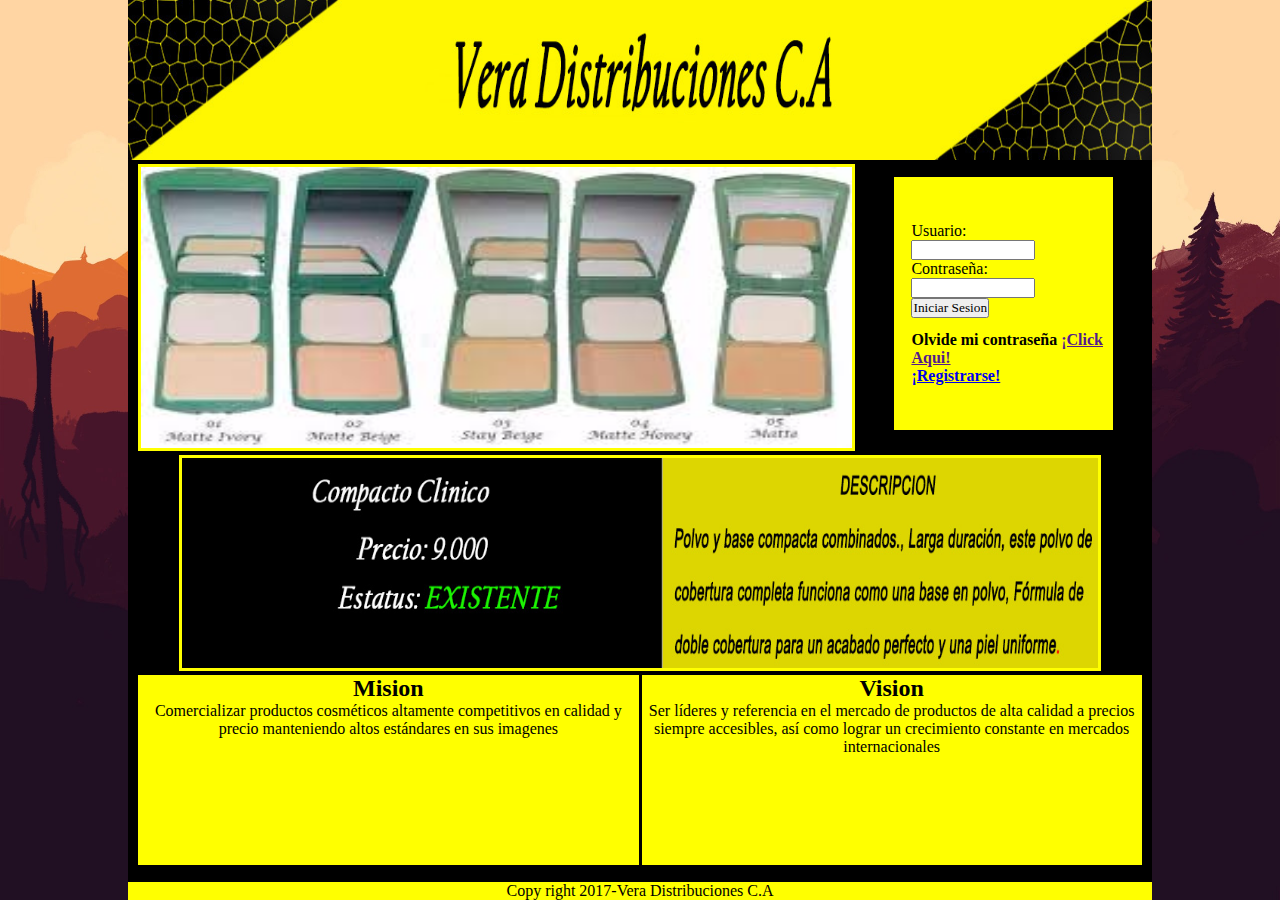
<file: index.html>
<!DOCTYPE html>
<html lang="es-VE">
<head>
    <meta charset="utf-8">
    <title>Vera Distribuciones C.A</title>
    <link rel="stylesheet" type="text/css" href="css/style.css">
    <meta name="viewport" content="width=device-width, initial-scale=1.0">
</head>

<body>
    
    <section class="contenedor">
        
        <section class="organizar">
            
            
            <div id="banner"></div>
            <div id="content">
                
                <div id="carrusel">
                    
                    <div id="slider">
                        <div><a href="#"><img src="img/compacto.jpeg" /></a></div>
                        <div><a href="#"><img src="img/labial.jpg" /></a></div>
                        <div><a href="#"><img src="img/polvo.jpg" /></a></div>
                    </div>
                    
                </div>
                <div id="sesion">
                    

                    <form action="" method="POST">
                        <div class="formulario">
                            <div class="usuario"><label for="usuario">Usuario: </label><input id="usuario" type="text" name="" size="14"></div>
                            <div class="contra"> <label for="contraseña">Contraseña: </label><input id="contraseña" type="password" name="" size="14"></div>
                            <div class="boton"><input type="submit" value="Iniciar Sesion"></div>
                        </div>
                        
                        <div class="link">
                            <h4>Olvide mi contraseña <a href="">¡Click Aqui!</a></h4>
                            <h4><a href="registrarse.html">¡Registrarse!</a></h4>
                        </div>
                    </form>
                </div>
                <div id="carrusel2">
                 
                    <div id="slider2">
                       
                        <div><a href="#"><img src="img/compacto.jpg" /></a></div>
                        <div><a href="#"><img src="img/polvo.jpg" /></a></div>
                        <div><a href="#"><img src="img/labial.jpg" /></a></div>
                        
                    </div>
                    
                       
                </div>
                
                <div id="sesion2">
                    
                    <center> <img src="img/adm.png" alt="Link roto" style="width: 18%; height: 18%; border-radius: 100%;
                    padding: inheritto;"></center>
                    <form action="" method="POST">
                        <div class="formulario">
                            <div class="usuario"><label for="usuario">Usuario: </label><input id="usuario" type="text" name="" size="14"></div>
                            <div class="contra"> <label for="contraseña">Contraseña: </label><input id="contraseña" type="password" name="" size="14"></div>
                            <div class="boton"><input type="submit" value="Iniciar Sesion"></div>
                        </div>
                        
                        <div class="link">
                            <h4>Olvide mi contraseña <a href="">¡Click Aqui!</a></h4>
                            <h4><a href="">¡Registrarse!</a></h4>
                        </div>
                    </form>
                    
                </div> 
                <div id="mv">
                    
                    <div id="mision">
                        
                        <center><h2>Mision</h2></center>
                        <p>Comercializar productos cosméticos altamente competitivos en calidad y precio manteniendo altos estándares en sus imagenes</p>
                        
                    </div>
                    <div id="vision">
                        
                        <center><h2>Vision</h2></center>
                        <p>Ser líderes y referencia en el mercado de productos de alta calidad a precios siempre accesibles, así como lograr un crecimiento constante en mercados internacionales</p>
                        
                    </div>
                    
                </div>
                
            </div>
            <footer class="footer">Copy right 2017-Vera Distribuciones C.A</footer>
            
        </section>
        
    </section>    
    
   
    
</body>
<head>
   
    <script type="text/javascript" src="/js/jquery-3.2.1.js"></script>
    <script type="text/javascript" src="/js/js.js"></script>
    
</head>
</html>
</file>
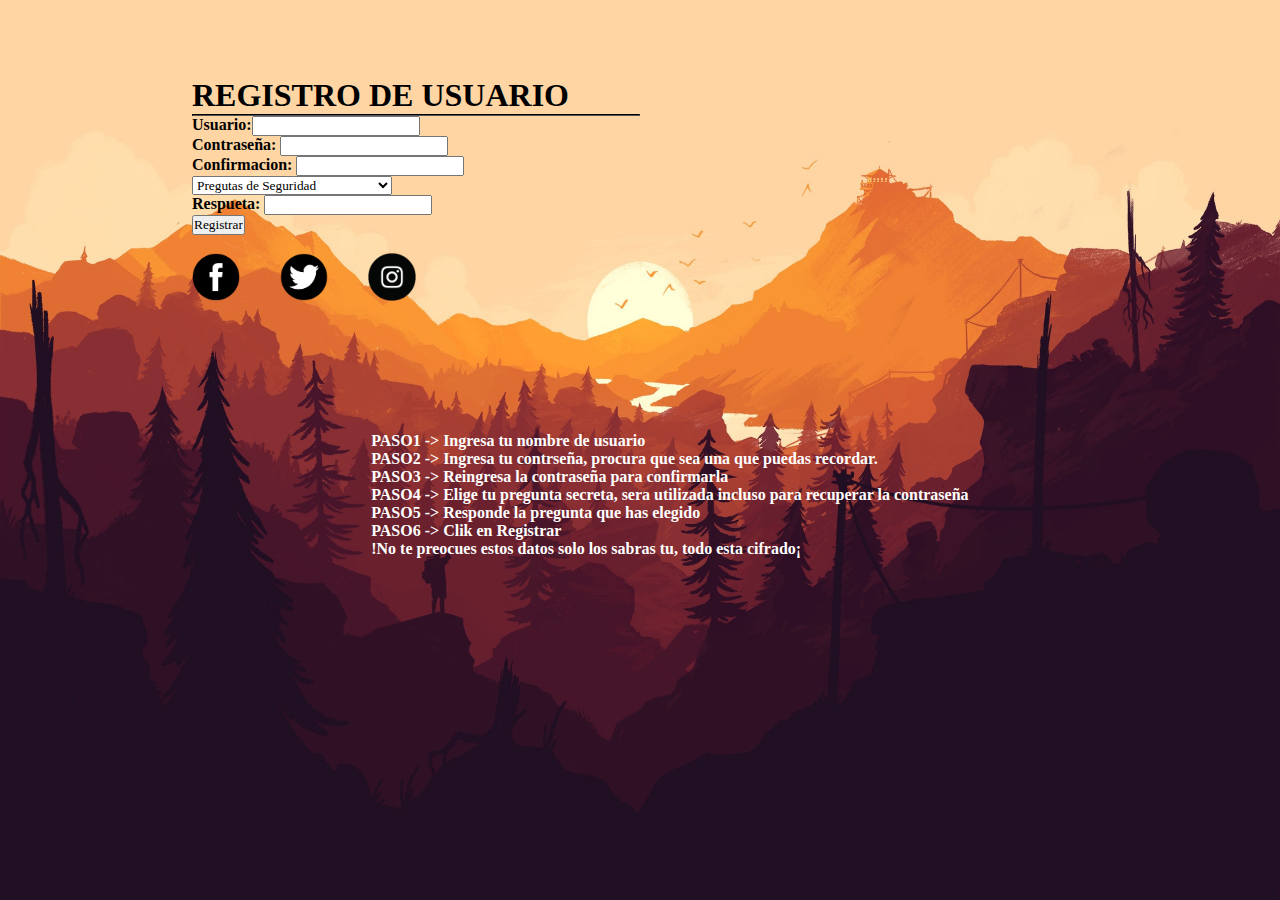
<file: registrarse.html>
<!DOCTYPE html>
<html lang="es-VE">
<head>
    <meta charset="utf-8">
    <meta name="viewport" content="width=device-width, user-scalable=no, initial-scale=1.0, maximum-scale=1.0, minimum-scale=1.0">
    <link rel="stylesheet" href="css/registro.css">
    <title>Registro Distribuciones C.A</title>
</head>
<body>
    
    
<section class="contenedor">
        
    <section class="content">
       <h1><b>REGISTRO DE USUARIO</b></h1>
           <hr style="border-color: black; border-width: 1.5px; width: 50%;">
        <div class="sesion">
           
           
            <form action="" method="POST">
                
                <div id="caja1"><label><b>Usuario:</b></label>
                <input type="text" name="usuario" required></div>
                
                <div id="caja2"><label><b>Contraseña:</b></label>
                <input type="password" name="clave" required></div>
                
                <div id="caja3"><label><b>Confirmacion:</b></label>
                <input type="clave" name="confirmacion" required></div>
                
                <div id="caja4"><select name="preguntas" required>
                 
                  <option value="" selected disabled><b>Pregutas de Seguridad</b></option>
                  <option value="¿Cual es tu mascota preferida?">¿Cual es tu mascota preferida?</option>
                  <option value="¿Cual es el nombre de mi mama?">¿Cual es el nombre de mi mama?</option>
                  <option value="¿Cual es mi color favorito?">¿Cual es mi color favorito?</option>
                  
                </select></div>
                
                <div id="caja5"><label><b>Respueta:</b></label>
                <input type="text" name="respuesta" required></div>
                
                <input type="submit" value="Registrar">
            </form>             
        </div>
    </section>
       
       <div class="redes">
           
            <a href=""><img id="mostrarf"  src="img/facebook.png" alt="No estoy"></a>
            <a href=""><img id="mostrart" src="img/twitter.png" alt="Ando de viaje"></a>
            <a href=""><img id="mostrari" src="img/instagram.png" alt="Estoy de vacaciones"></a>
           
       </div>
       
       <div class="pasos">
          
            <div id="paso">
             
                <b>
                    <ul> 
                       <li>PASO1 -> Ingresa tu nombre de usuario</li>
                       <li>PASO2 -> Ingresa tu contrseña, procura que sea una que puedas recordar.</li>
                       <li>PASO3 -> Reingresa la contraseña para confirmarla</li>
                       <li>PASO4 -> Elige tu pregunta secreta, sera utilizada incluso para recuperar la contraseña</li>
                       <li>PASO5 -> Responde la pregunta que has elegido</li>
                       <li>PASO6 -> Clik en Registrar</li>
                       <li>!No te preocues estos datos solo los sabras tu, todo esta cifrado¡</li>
                    </ul>
                </b>
                
            </div>
         
        </div>
        <div class="pasos">
          
            <div id="pasop">
             
                <b>
                    
                    <ul>
                       <li>P1-> Ingresa usuario</li>
                       <li>P2-> Ingresa tu contrseña</li>
                       <li>P3-> Confirma la contraseña</li>
                       <li>P4-> Elige tu pregunta secreta</li>
                       <li>P5-> Responde la pregunta</li>
                       <li>P6-> Clik en Registrar</li>
                       <br>
                       <li>!Todo esta cifrado¡</li>
                       
                    </ul>
                    
                </b>
                
            </div>
           
           
           
        </div>
        
</section>

</body>
</html>
</file>
<file: css/style.css>
*{
    padding: 0;
    margin: 0;
    font-family:cursive;
    box-sizing:border-box;
}

body,html{
    width: 100%;
    height: 100%;
    background-image: url(../img/fondo.jpg);
    background-repeat: no-repeat;
    background-size: 100% 100%; 
}

.formulario{
    padding: 0% 0% 0% 0%;
    display: flex;
    flex-flow: column;    
} 

.link{
    display: flex;
    flex-flow: column;
    margin: 6% 0% 0% 8%
}

.usuario{
    margin: 0% 50% 0% 8%;
}
.contra{
    margin: 0% 50% 0% 8%;
}
.boton{
    margin: 0% 0% 0% 8%;
}
.contenedor{
    width: 80%;
    height: 100%;
    margin: auto;
}

.organizar {
    width: 100%;
    height: 100%;
    background: black;
    display: flex;
    flex-flow: column;
}

#banner {
    flex: 1;
    background-image: url(../img/banner.jpg);
    background-repeat: no-repeat;
    background-size: 100% 100%;
}

#content {
    flex: 4.5;
    padding: 0.4% 0% 0% 0%;
}
.footer{
    flex: 0.1;
    text-align: center;
    background: yellow;
}

#carrusel {
    width: 70%;
    height: 40%;
    border: solid yellow;
    float: left;
    margin: 0% 0% 0% 1%;
}

#carrusel2{
    width: 90%;
    height: 30%;
    border: solid yellow;
    float: left;
    margin: 0.4% 0% 0% 5%;
   
}

#sesion {
    background: yellow;
    height: 36%;
    width: 22%;
    float: right;
    margin: 1% 3.5% 0% 0%;
    border: solid;
    overflow: auto;
    display: flex;
    align-items: center;
}

#sesion2{
    background: yellow;
    height: 32.8%;
    width: 30%;
    float: right;
    margin: 0.4% 0.6% 0% 0%;
    border: solid;
    overflow: hidden;
    display: none;
    overflow: auto;
}

#algo {
    width: 98%;
    height: 30%;
    float: left;
    margin: 0% 1% 0% 1%;
    padding: 0.6% 0% 0% 0%;
    display: flex;
}
#mv {
    width: 98%;
    height: 30%;
    float: left;
    margin: 0% 1% 0% 1%;
    padding: 0.4% 0% 0% 0%;
    display: flex;
}

#mision{
    background:yellow;
    text-align: center;
    flex: 1;
    max-height: 90%;
    border-right: solid;
    overflow:auto;
}
#vision{
    background:yellow;
    text-align: center;
    flex: 1;
    max-height: 90%;
    overflow:auto;
}


/*Carrusel*/

#slider { 
    position: relative;
    overflow: hidden;
    width: 100%; 
    height: 100%; 
    max-height: auto;
    max-width: auto;
    
    
}

#slider > div {
    position:absolute;
    top:0;
    left:0;
    width: 100%;
    height: 100%;
}
#slider img {
    width:100%;
    height:100%;
    margin:0;
    padding:0; 
    border:0;
}

#slider p {
    position: absolute;
    bottom: 20px;
    left: 0;
    display: block;
    width: 25%;
    height: 12%;
    max-width: 25%;
    margin:0;
    padding: 5px 0;
    color: black;
    background: yellow;
    font-size: 22px;
    line-height:22px;
    text-align:center;
}



/* Fin Carrusl*/

/*Carrusel*/

#slider2 { 
    position: relative;
    overflow: hidden;
    width: 100%; 
    height: 100%; 
    max-height: auto;
    max-width: auto;
    
    
}

#slider2 > div {
    position:absolute;
    top:0;
    left:0;
    width: 100%;
    height: 100%;
}
#slider2 img {
    width:100%;
    height:100%;
    margin:0;
    padding:0; 
    border:0;
}

#slider2 p {
    position: absolute;
    bottom: 20px;
    left: 0;
    display: block;
    width: 25%;
    height: 12%;
    max-width: 25%;
    margin:0;
    padding: 5px 0;
    color: black;
    background: yellow;
    font-size: 22px;
    line-height:22px;
    text-align:center;
}



/* Fin Carrusl*/

@media only screen and (max-width:2034px) AND (max-height:834px)
{
    .contenedor{
        
        overflow: auto;
    }
    .organizar{
        height: 130%;
    }
}

@media only screen and (max-width:1280px) AND (max-height:650px)
{
    .contenedor{
        
        overflow: auto;
    }
    .organizar{
        height: 150%;
    }
}

@media only screen and (max-width:1250px) 
{
    .contenedor{
        width: 100%;
    }
   
}
@media only screen and (max-width:840px) 
{
    .usuario{
        margin: 0% 50% 0% 2%;
    }
    .contra{
        margin: 0% 50% 0% 2%;
    }
    .boton{
        margin: 0% 0% 0% 2%;
    }
    #sesion{
        display: none;
    }
    
    #carrusel2{
        width: 68%;
        height: 32%;
        border: solid yellow;
        float: left;
        margin: 0.4% 0% 0% 1%;
    }
    
    #sesion2{
        align-items: center;
        justify-content: center;
        align-content: center;
        display: flex;
        padding: 2% 0% 0% 0%;
        font-size: 10px;
        display: block;
        margin: 0% 0.6% 0% 0%;
        overflow: auto;
    }
    
    #carrusel{
        width: 98%;
    }
}
</file>
<file: css/registro.css>
*{
    padding: 0;
    margin: 0;
    box-sizing: border-box;
    font-family:cursive;
}

body,html{
    width: 100%;
    height: 100%;
}

.contenedor{
    width: 100%;
    height: 100%;
    padding: 6% 15% 6% 15%;
    background-image: url(../img/fondo.jpg);
    background-repeat:no-repeat;
    background-size: 100% 100%;
    display: flex;
    flex-flow: column;
    overflow: auto;
}

#caja1{
    display: flex;
    flex-flow:wrap;
}

.redes{
    width: 100%;
    height: 6%;
    margin: 2% 0% 0% 0%;
}

.redes img{
    
    width: 3em;
    height: 3em;
    margin: 0% 4% 0% 0%;
}

#paso{
    margin: 15% 0% 0% 0%;
    width: 80%;
    height: 40%;
    float: right;
    color: white;
}

#paso ul{
    list-style: none;
}

#pasop{
    margin: 12% 0% 0% 0%;
    width: 80%;
    height: 40%;
    color: white;
    display: none;
}

#pasop ul{
    list-style: none;
}

@media only screen and (max-width:1024px) 
{
    
  
   
}
@media only screen and (max-width:1200px) 
{
  #paso{
        margin: 60% 0% 0% 0%;
    }  
}
@media only screen and (max-width:500px) 
{
    .contenedor{
        font-size: 15.9px;
    }
    #paso{
        display: none;
    }
    
    #pasop{
        display: block;
    }
}
</file>
